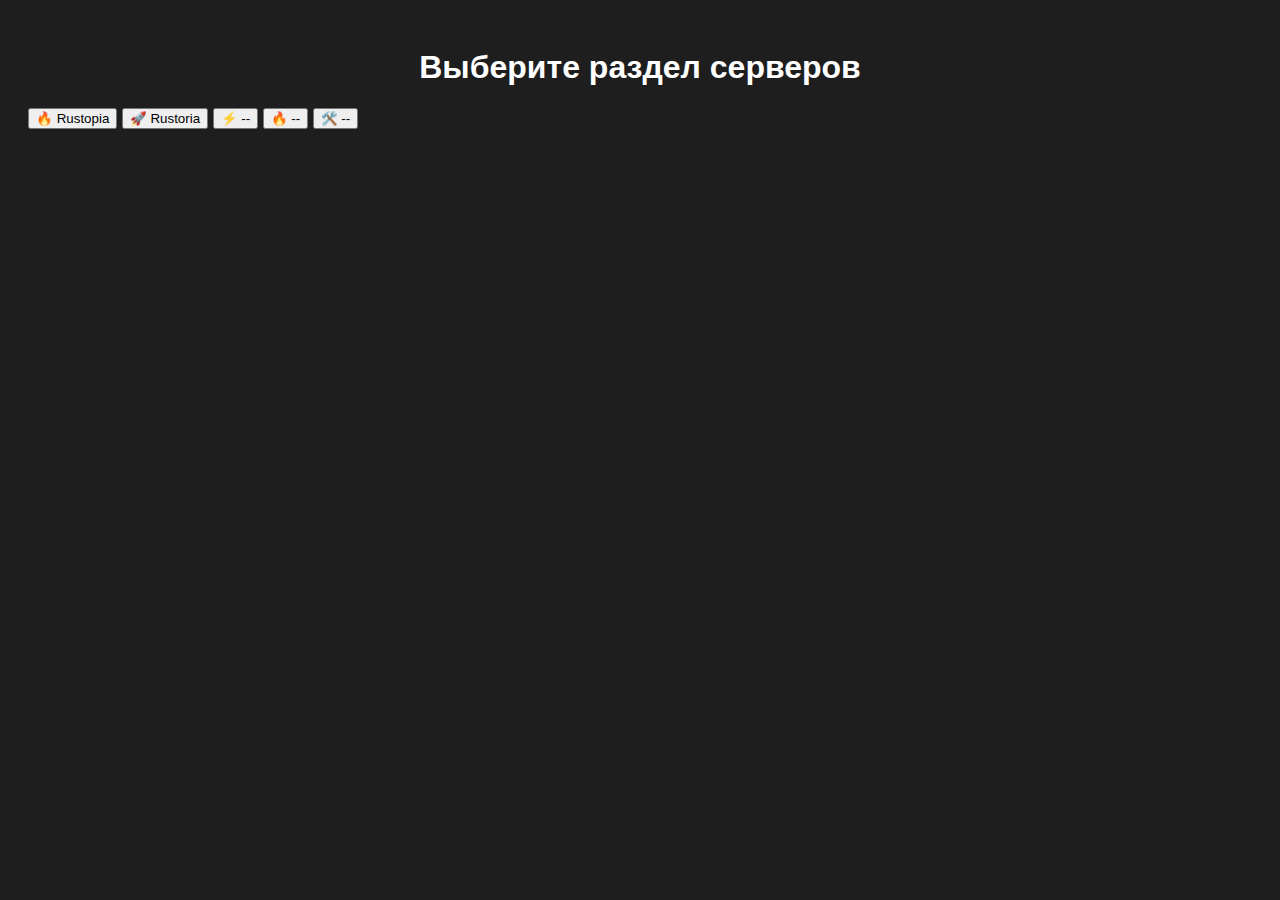
<file: index.html>
<!DOCTYPE html>
<html lang="ru">
<head>
  <meta charset="UTF-8" />
  <meta name="viewport" content="width=device-width, initial-scale=1" />
  <title>Выбор раздела — Rust Servers</title>
  <link rel="stylesheet" href="style.css" />
</head>
<body>

  <main class="container-main">
    <h1 class="main-title">Выберите раздел серверов</h1>
    <div class="section-buttons" role="list">
      <button class="section-btn" data-section="rustopia" aria-label="Перейти к серверам Rustopia">
        <span class="btn-icon">🔥</span> Rustopia
      </button>
      <button class="section-btn" data-section="rustoria" aria-label="Перейти к серверам Rustria">
        <span class="btn-icon">🚀</span> Rustoria
      </button>
      <button class="section-btn" data-section="rustzone" aria-label="Перейти к серверам Rustzone">
        <span class="btn-icon">⚡</span> --
      </button>
      <button class="section-btn" data-section="rustik" aria-label="Перейти к серверам Rustik">
        <span class="btn-icon">🔥</span> --
      </button>
      <button class="section-btn" data-section="rustworks" aria-label="Перейти к серверам Rustworks">
        <span class="btn-icon">🛠️</span> --
      </button>
    </div>
  </main>

<script>
  document.querySelectorAll('.section-btn').forEach(btn => {
    btn.addEventListener('click', () => {
      const section = btn.getAttribute('data-section');
      if (section === 'rustopia') {
        window.location.href = 'projects/rustopia.html'; // Путь для Rustopia
      } else if (section === 'rustoria') {
        window.location.href = 'rustoria/rustoria.html'; // Укажи свой путь для Rustria
      } else if (section === 'rustzone') {
        window.location.href = 'путь/к/странице/rustzone.html'; // Укажи свой путь для Rustzone
      } else if (section === 'rustik') {
        window.location.href = 'путь/к/странице/rustik.html'; // Укажи свой путь для Rustik
      } else if (section === 'rustworks') {
        window.location.href = 'путь/к/странице/rustworks.html'; // Укажи свой путь для Rustworks
      } else {
        alert(`Раздел ${section} пока не реализован.`);
      }
    });
  });
</script>

</body>
</html>
</file>
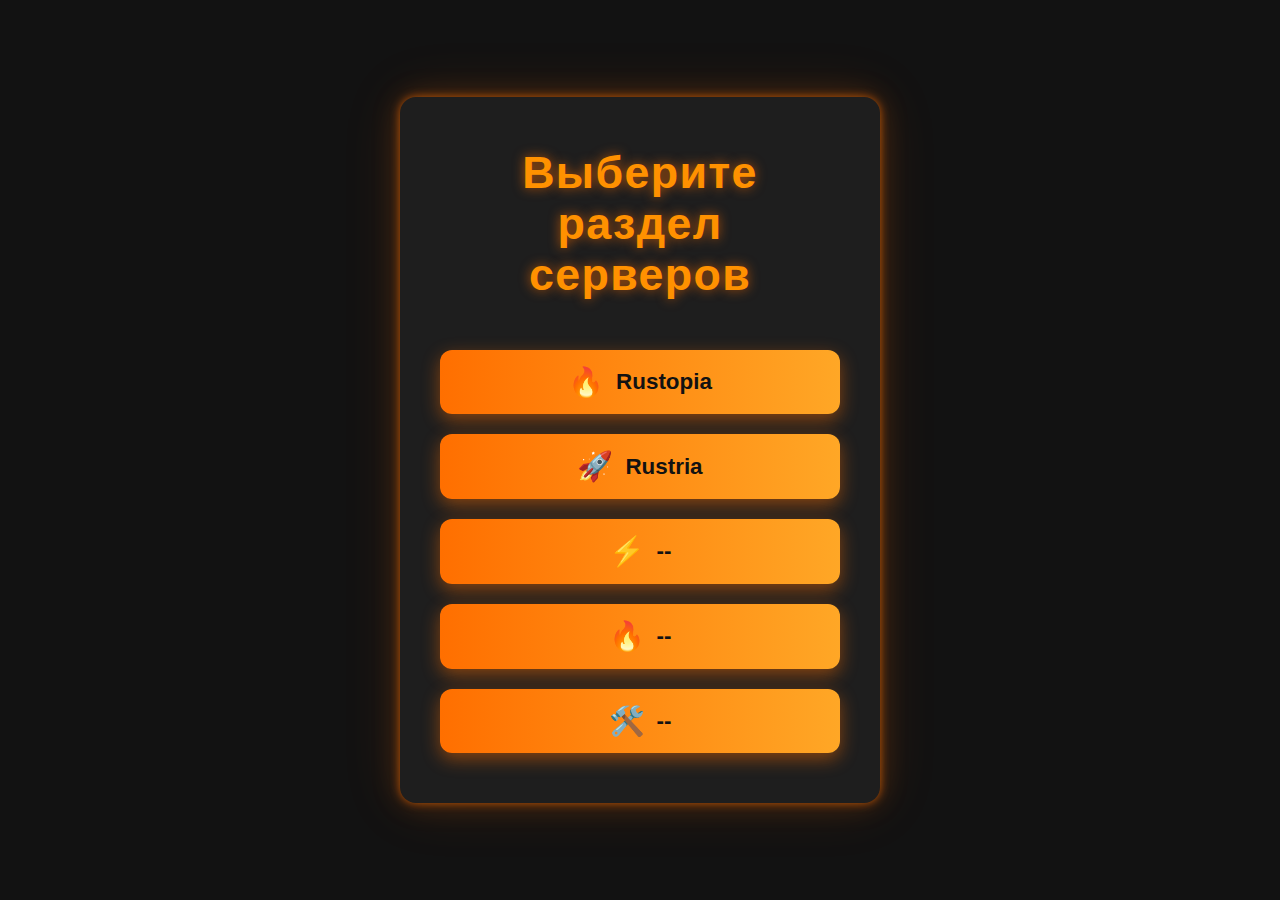
<file: Новая папка/index.html>
<!DOCTYPE html>
<html lang="ru">
<head>
  <meta charset="UTF-8" />
  <meta name="viewport" content="width=device-width, initial-scale=1" />
  <title>Выбор раздела — Rust Servers</title>
  <link rel="stylesheet" href="style.css" />
</head>
<body>

  <main class="container-main">
    <h1 class="main-title">Выберите раздел серверов</h1>
    <div class="section-buttons" role="list">
      <button class="section-btn" data-section="rustopia" aria-label="Перейти к серверам Rustopia">
        <span class="btn-icon">🔥</span> Rustopia
      </button>
      <button class="section-btn" data-section="rustoria" aria-label="Перейти к серверам Rustria">
        <span class="btn-icon">🚀</span> Rustria
      </button>
      <button class="section-btn" data-section="rustzone" aria-label="Перейти к серверам Rustzone">
        <span class="btn-icon">⚡</span> --
      </button>
      <button class="section-btn" data-section="rustik" aria-label="Перейти к серверам Rustik">
        <span class="btn-icon">🔥</span> --
      </button>
      <button class="section-btn" data-section="rustworks" aria-label="Перейти к серверам Rustworks">
        <span class="btn-icon">🛠️</span> --
      </button>
    </div>
  </main>

<script>
  document.querySelectorAll('.section-btn').forEach(btn => {
    btn.addEventListener('click', () => {
      const section = btn.getAttribute('data-section');
      if (section === 'rustopia') {
        window.location.href = 'projects/rustopia.html'; // Путь для Rustopia
      } else if (section === 'rustoria') {
        window.location.href = 'rustoria/rustoria.html'; // Укажи свой путь для Rustria
      } else if (section === 'rustzone') {
        window.location.href = 'путь/к/странице/rustzone.html'; // Укажи свой путь для Rustzone
      } else if (section === 'rustik') {
        window.location.href = 'путь/к/странице/rustik.html'; // Укажи свой путь для Rustik
      } else if (section === 'rustworks') {
        window.location.href = 'путь/к/странице/rustworks.html'; // Укажи свой путь для Rustworks
      } else {
        alert(`Раздел ${section} пока не реализован.`);
      }
    });
  });
</script>

</body>
</html>
</file>
<file: style.css>
body {
    font-family: Arial, sans-serif;
    padding: 20px;
    background-color: #1e1e1e;
    color: white;
}

h1 {
    text-align: center;
}

.region-list button {
    margin: 5px;
    padding: 10px 20px;
    font-size: 16px;
    cursor: pointer;
}

.server-list, .server-info {
    margin-top: 30px;
    padding: 20px;
    border: 1px solid #444;
    background: #2a2a2a;
}

.server-item {
    margin-bottom: 10px;
    cursor: pointer;
}

.status-online {
    color: #00ff00;
}

.status-offline {
    color: #ff3333;
}
</file>
<file: Новая папка/style.css>
/* Reset */
* {
  box-sizing: border-box;
  margin: 0;
  padding: 0;
}

body {
  background: #121212;
  color: #ff6f00;
  font-family: 'Segoe UI', Tahoma, Geneva, Verdana, sans-serif;
  min-height: 100vh;
  display: flex;
  justify-content: center;
  align-items: center;
  padding: 20px;
  -webkit-font-smoothing: antialiased;
  -moz-osx-font-smoothing: grayscale;
}

/* Главный контейнер */
.container-main {
  background: #1e1e1e;
  border-radius: 16px;
  padding: 50px 40px;
  max-width: 480px;
  width: 100%;
  text-align: center;
  box-shadow:
    0 0 10px #ff6f00aa,
    0 0 30px #ff6f0033,
    0 0 60px #ff6f0022;
  animation: fadeIn 1.2s ease forwards;
}

/* Заголовок */
.main-title {
  font-size: 2.8rem;
  font-weight: 700;
  margin-bottom: 50px;
  color: #ff9100;
  text-shadow: 0 0 12px #ff6f00aa;
  letter-spacing: 0.03em;
}

/* Блок с кнопками */
.section-buttons {
  display: flex;
  flex-direction: column;
  gap: 20px;
}

/* Кнопки выбора */
.section-btn {
  background: linear-gradient(90deg, #ff6f00, #ffa726);
  border: none;
  border-radius: 12px;
  padding: 18px 28px;
  font-size: 1.4rem;
  font-weight: 600;
  color: #121212;
  cursor: pointer;
  box-shadow: 0 6px 18px #ff6f0077;
  display: flex;
  align-items: center;
  justify-content: center;
  gap: 12px;
  transition:
    background 0.3s ease,
    box-shadow 0.4s ease,
    transform 0.2s ease;
  user-select: none;
}

.section-btn .btn-icon {
  font-size: 1.8rem;
  line-height: 1;
  user-select: none;
}

/* Ховер эффекты */
.section-btn:hover,
.section-btn:focus {
  background: linear-gradient(90deg, #ffa726, #ffb74d);
  box-shadow:
    0 12px 30px #ff6f00dd,
    0 0 30px #ff6f00cc,
    0 0 60px #ff6f0099;
  outline: none;
  transform: translateY(-3px);
}

/* Анимация появления */
@keyframes fadeIn {
  from {
    opacity: 0;
    transform: translateY(30px);
  }
  to {
    opacity: 1;
    transform: translateY(0);
  }
}

/* Для маленьких экранов */
@media (max-width: 420px) {
  .container-main {
    padding: 30px 25px;
  }

  .main-title {
    font-size: 2rem;
  }

  .section-btn {
    font-size: 1.2rem;
    padding: 14px 22px;
  }
}
</file>
